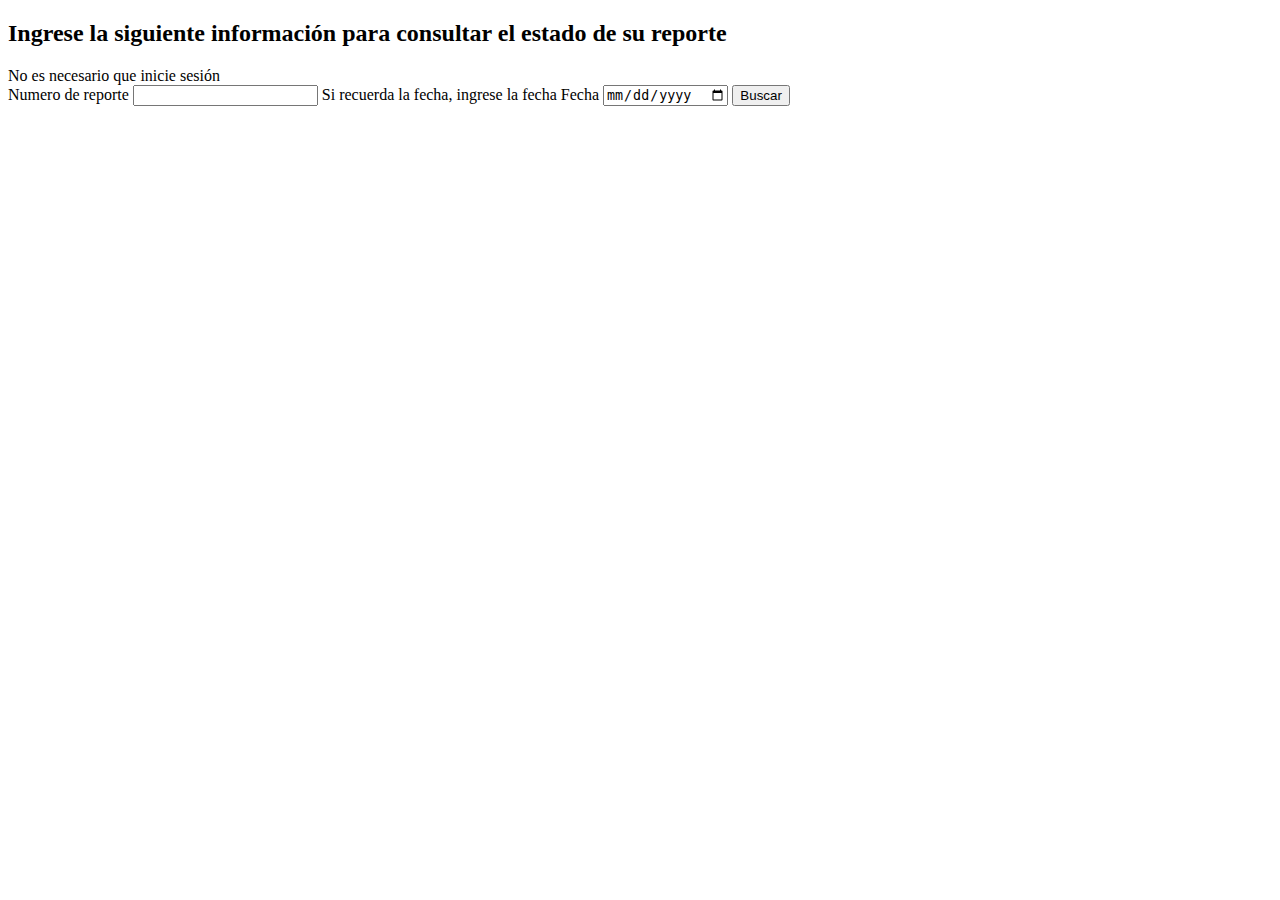
<file: fconsulta.html>
<!DOCTYPE html>
<html>
    <head>
        <meta http-equiv="Content-Type" content="text/html; charset=utf-8">
        <title>
            Consulta de reporte
        </title>
    </head>
    <body>
        <div id="Contenido">
            <h2>Ingrese la siguiente información para consultar el estado de su reporte</h2>
            No es necesario que inicie sesi&oacute;n
            <div id="formulario">
                <form action="" method="POST">
                    <label for="num_rep">Numero de reporte</label>
                    <input type="text" id="num_rep" name="num_rep" maxlength="10" required>
                    Si recuerda la fecha, ingrese la fecha
                    <label for="fecha">Fecha</label>
                    <input type="date" id="fecha" name="fecha" required>
                    <button type="submit">Buscar</button>
                </form>
            </div>
        </div>
    </body>
</html>
</file>
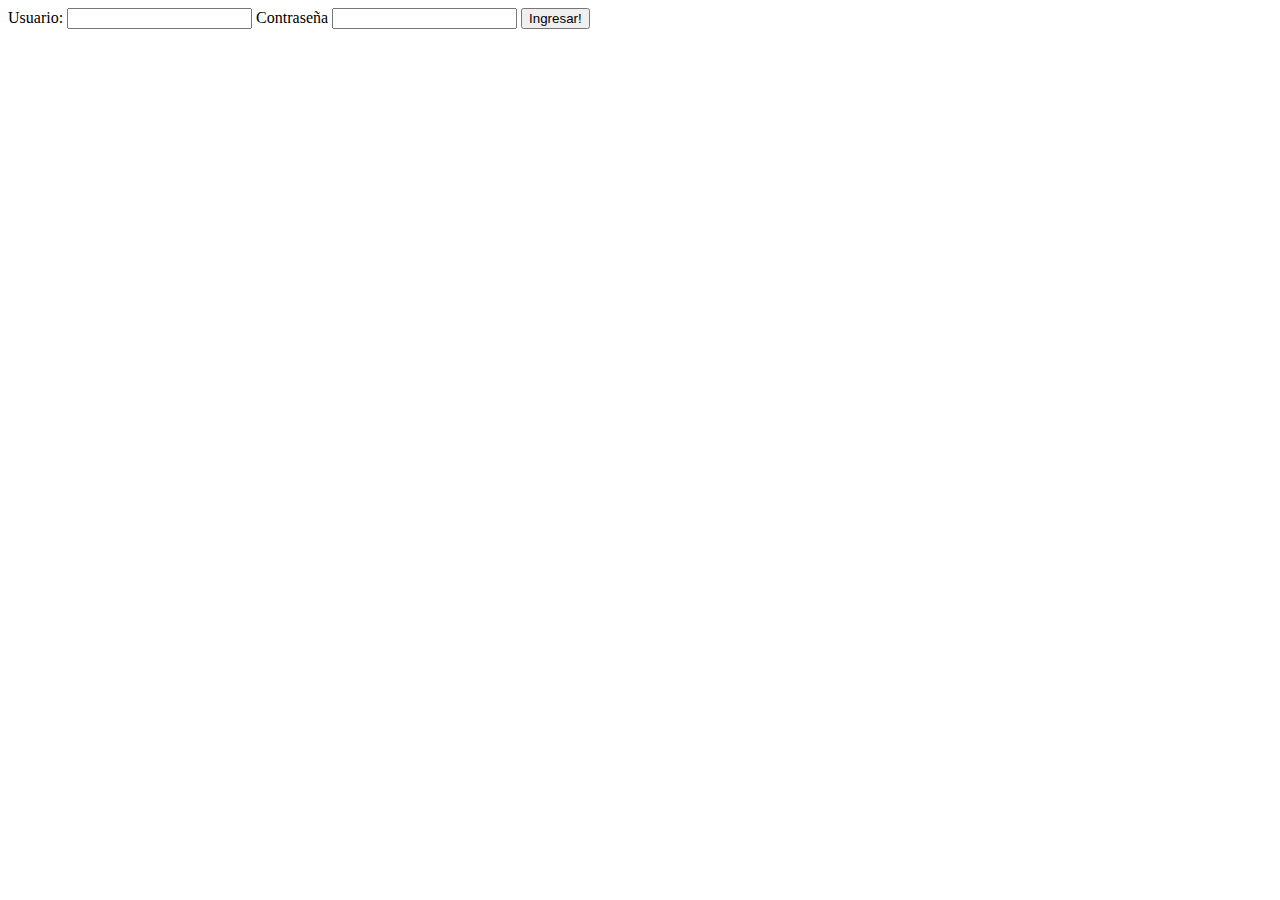
<file: finiciosesion.html>
<!DOCTYPE html>
<html>
    <head>
        <meta http-equiv="Content-Type" content="text/html; charset=utf-8">
        <title>
            Inicio de sesi&oacute;n
        </title>
    </head>
    <body>
        <div id="Contenido">
            <div id="formulario">
                <form action="" method="POST">
                    <label for="user">Usuario:</label>
                    <input type="text" id="user" name="user_name" required>
                    <label for="pass">Contraseña</label>
                    <input type="password" id="pass" name="pass" required>
                    <button type="submit">Ingresar!</button>
                </form>
            </div>
        </div>
    </body>
</html>
</file>
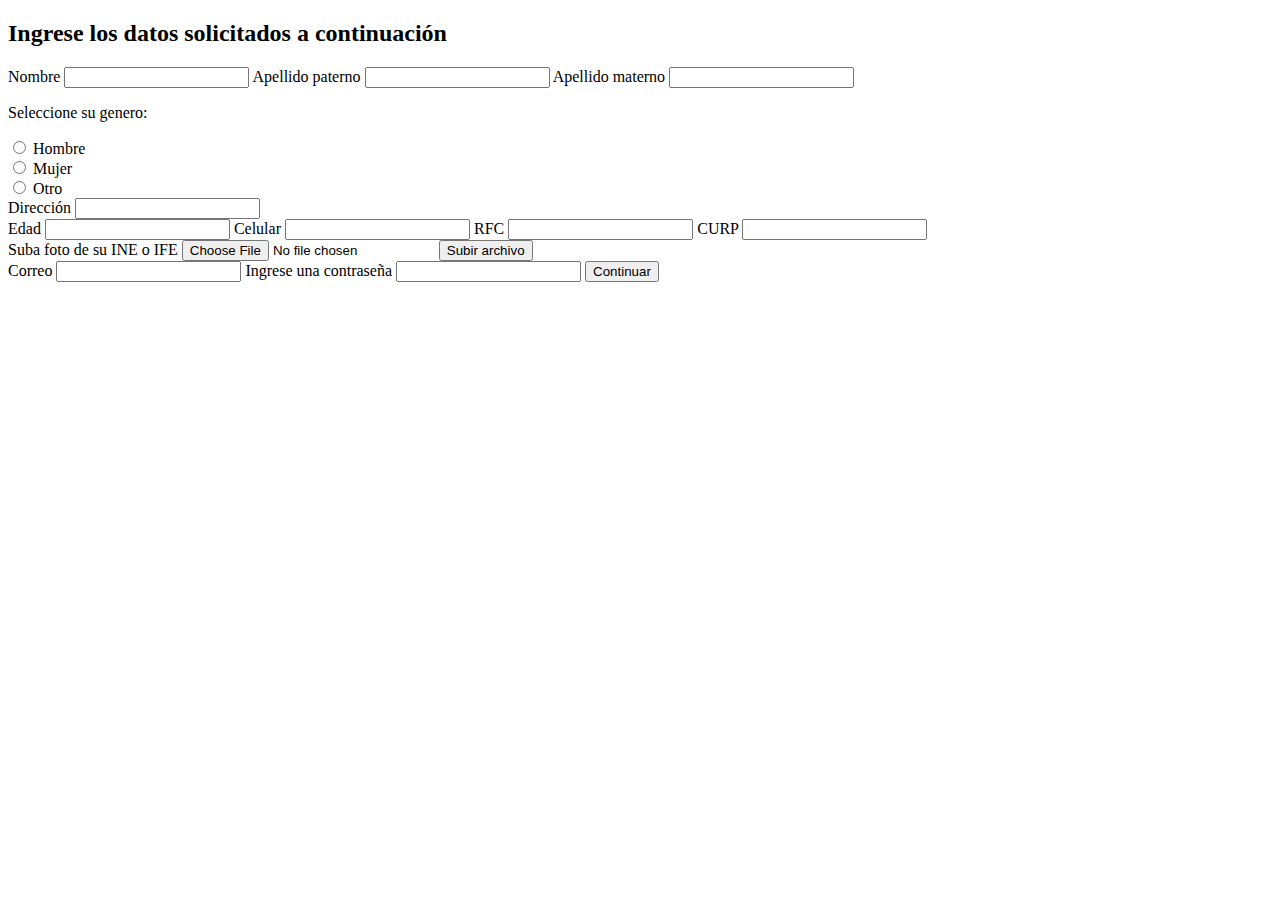
<file: fnuevousuario.html>
<!DOCTYPE html>
<html>
    <head>
        <meta http-equiv="Content-Type" content="text/html; charset=utf-8">
        <title>
            Ingrese sus datos
        </title>
    </head>
    <body>
        <div id="Contenido">
            <h2>Ingrese los datos solicitados a continuaci&oacute;n</h2>
            <div id="formulario">
                <form id="filesup" action="" method="POST"></form>
                <form action="" method="POST" enctype="multipart/form-data">
                    <div id="names">
                        <label for="name">Nombre</label>
                        <input type="text" id="name" name="client_name" maxlength="60" required>                    
                        <label for="ap_pat">Apellido paterno</label>
                        <input type="text" id="ap_pat" name="apellido_pat" maxlength="30" required>
                        <label for="ap_mat">Apellido materno</label>
                        <input type="text" id="ap_mat" name="apellido_pat" maxlength="30" required>
                    </div>
                    <div id="genero">
                        <p>Seleccione su genero:</p>
                            <input type="radio" id="male" name="gender" value="male">
                            <label for="male">Hombre</label><br>
                            <input type="radio" id="female" name="gender" value="female">
                            <label for="female">Mujer</label><br>
                            <input type="radio" id="other" name="gender" value="other">
                            <label for="other">Otro</label>
                    </div>
                    <div id="direction">
                        <label for="dir">Direcci&oacute;n</label>
                        <input type="text" id="dir" name="direction" maxlength="260" required>
                    </div>
                    <div id="numbers">
                        <label for="age">Edad</label>
                        <input type="number" id="age" name="age_edad" maxlength="3" required>
                        <label for="cel">Celular</label> 
                        <input type="tel" id="cel" name="celular" maxlength="10" required>
                        <label for="rfc">RFC</label>
                        <input type="text" id="rfc" name="rfc" maxlength="13" required>
                        <label for="curp">CURP</label>
                        <input type="text" id="curp" name="curp" maxlength="18" required>
                    </div>
                    <div id=filesup>
                        <label for="ifeine">Suba foto de su INE o IFE</label>
                        <input type="file" name="ifeine" form="filesup">
                        <input type="submit" value="Subir archivo" form="filesup">
                    </div>
                    <label for="correo">Correo</label>
                    <input type="email" id="Correo" name="correo_elec" maxlength="60" required>
                    <label for="pass">Ingrese una contraseña</label>
                    <input type="password" id="pass" name="pass" maxlength="20" required>
                    <button type="submit">Continuar</button>
                </form>
            </div>
        </div>
    </body>
</html>
</file>
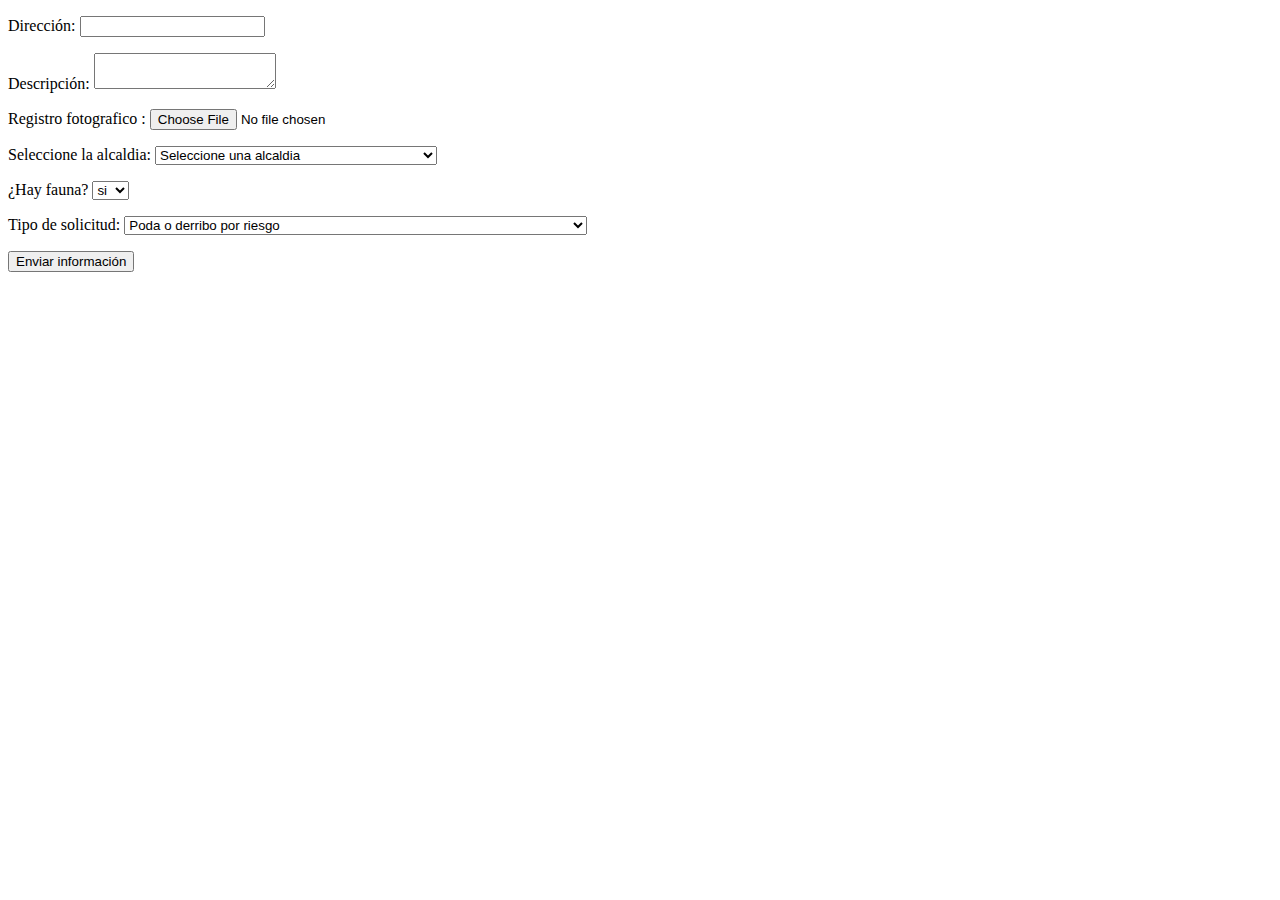
<file: form_Publica.html>
<!DOCTYPE html>
<html lang="en">

<head>
    <meta charset="UTF-8">
    <meta http-equiv="X-UA-Compatible" content="IE=edge">
    <meta name="viewport" content="width=device-width, initial-scale=1.0">
    <title>Document</title>

<body>
    <p>
        Dirección: <input type="text" name="nombrecompleto">

    </p>

    <p>

        Descripción:

        <textarea name="descripcion"></textarea>

    </p>
    <p>Registro fotografico :
        <input name="uploadedfile" type="file" />
    </p>

    <p>
        Seleccione la alcaldia:
        <select name="alcaldia">
            <option>Seleccione una alcaldia</option>
            <option>ALCALDIA CUAJIMALPA DE MORELOS</option>
            <option>ALCALDIA IZTACALCO</option>
            <option>ALCALDIA COYOACÁN</option>
            <option>ALCALDIA VENUSTIANO CARRANZA</option>
            <option>ALCALDIA CUAUHTÉMOC</option>
            <option>ALCALDIA GUSTAVO A MADERO</option>
            <option>ALCALDIA MIGUEL HIDALGO</option>
            <option>ALCALDIA IZTAPALAPA</option>
            <option>ALCALDIA AZCAPOTZALCO</option>
            <option>ALCALDIA TLALPAN</option>
            <option>ALCALDIA LA MAGDALENA CONTRERAS</option>
            <option>ALCALDIA TLAHUAC</option>
            <option>ALCALDIA ÁLVARO OBREGÓN</option>
            <option>ALCALDIA MILPA ALTA</option>
        </select>
    </p>
    <p>¿Hay fauna?
        <select name="fauna">
            <option>si</option>
            <option>no</option>
        </select>
    </p>
    <p>Tipo de solicitud:
        <select name="tipo">
            <option>Poda o derribo por riesgo</option>
            <option>Poda o derribo por construcción, remodelación, ampliación o modificación.</option>
            <option>Poda ornamental o topiaria.</option>
        </select>
    </p>
    <p><input type="submit" value="Enviar información"></p>
</body>

</html>
</file>
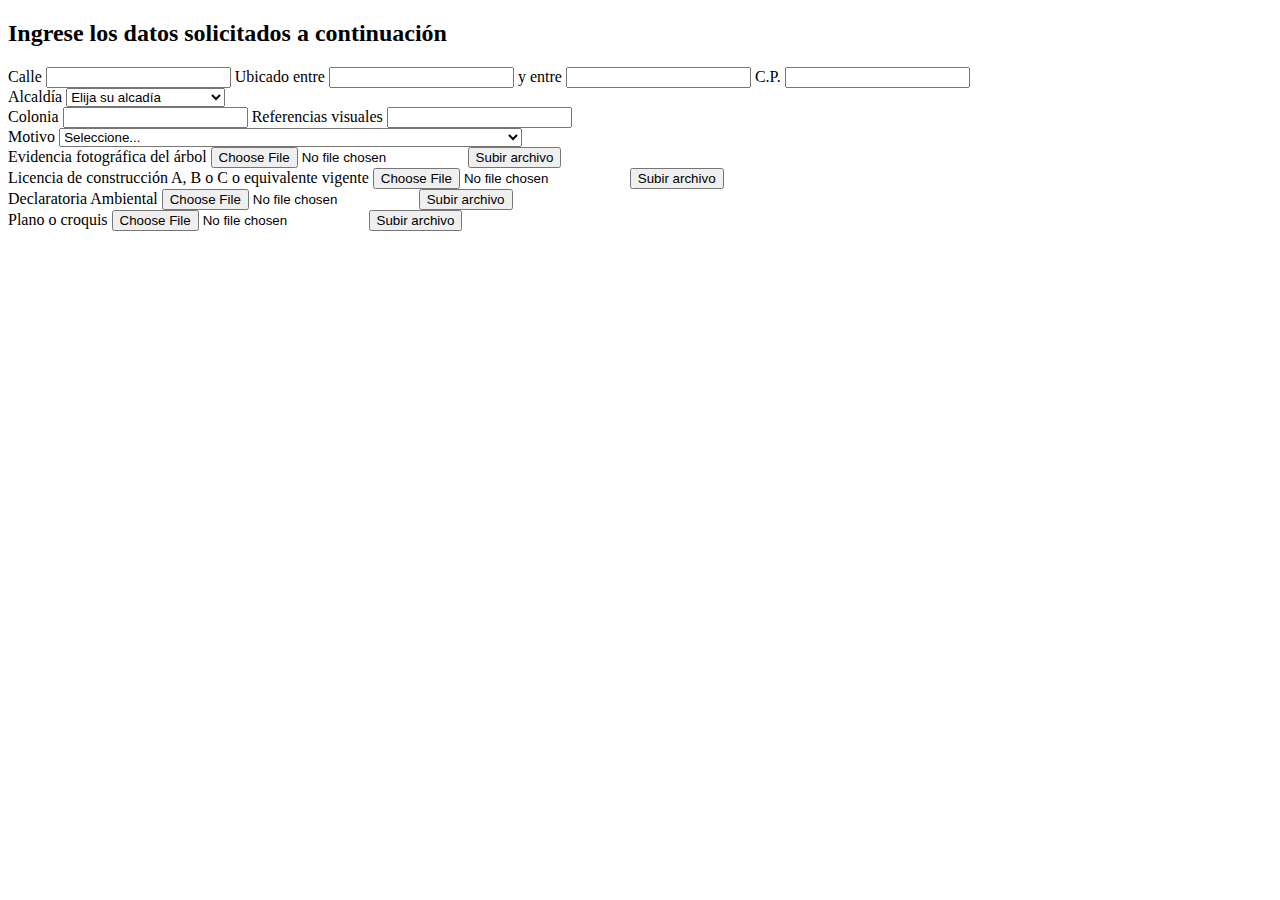
<file: fprivado.html>
<!DOCTYPE html>
<html>
    <head>
        <meta http-equiv="Content-Type" content="text/html; charset=utf-8">
        <title>
            Formato: atenci&oacute;n de &aacute;rbol en propiedad privada
        </title>
    </head>
    <body>
        <div id="Contenido">
            <h2>Ingrese los datos solicitados a continuaci&oacute;n</h2>
            <div id="formulario">
                <form id="filesup" action="" method="POST" enctype="multipart/form-data"></form>
                <form action="" method="POST" enctype="multipart/form-data">
                    <div id="ubication">
                        <label for="calle">Calle</label>
                        <input type="text" id="calle" name="calle" maxlength="60" required>                    
                        <label for="entre">Ubicado entre</label>
                        <input type="text" id="entre" name="entre" maxlength="30" required>
                        <label for="yentre">y entre</label>
                        <input type="text" id="yentre" name="yentre" maxlength="30" required>
                        <label for="cp">C.P.</label>
                        <input type="text" id="cp" name="cp" maxlength="6" required>                        
                    </div>
                    <div id="listalcadia">
                        <label for="alcadia">Alcald&iacute;a</label>
                        <select name="alcadia" required>
                            <option value="" selected disabled hidden>Elija su alcad&iacute;a</option>
                            <option value="alvaroobregon">&Aacute;lvaro Obreg&oacute;n</option>
                            <option value="Azcapotzalco">Azcapotzalco</option>
                            <option value="BenitoJuarez">Benito Ju&aacute;rez</option>
                            <option value="Coyoacan">Coyoac&aacute;n</option>
                            <option value="Cuajimalpa">Cuajimalpa de Morelos</option>
                            <option value="Cuauhtemoc">Cuauht&eacute;moc</option>
                            <option value="GustavoAMadero">Gustavo A. Madero</option>
                            <option value="Iztacalco">Iztacalco</option>
                            <option value="Iztapalapa">Iztapalapa</option>
                            <option value="Magdalena">Magdalena Contreras</option>
                            <option value="MiguelH">Miguel Hidalgo</option>
                            <option value="MilpaAlta">Milpa Alta</option>
                            <option value="Tlahuac">Tl&aacute;huac</option>
                            <option value="Tlalpan">Tlalpan</option>
                            <option value="VenustianoC">Venustiano Carranza</option>
                            <option value="Xochimilco">Xochimilco</option>
                        </select>
                    </div>
                    <div id="direction">
                        <label for="colonia">Colonia</label>
                        <input type="text" id="colonia" name="colonia" maxlength="60" required>
                        <label for="rf">Referencias visuales</label>
                        <input type="text" id="rf" name="rf" maxlength="100" required>
                    </div>
                    <div id="listaopt">
                        <label for="motivo">Motivo</label>
                        <select name="motivo">
                            <option value="" selected disabled hidden>Seleccione...</option>
                            <option value="riesgo">Poda o derribo por riesgo</option>
                            <option value="modification">Poda o derribo por construcci&oacute;n, remodelaci&oacute;n, ampliaci&oacute;n o modificaci&oacute;n.</option>
                            <option value="ornamento">Poda ornamental o topiaria.</option>
                        </select>
                    </div>
                    <div id=filesup>
                        <label for="arbol">Evidencia fotogr&aacute;fica del &aacute;rbol</label>
                        <input type="file" name="arbol" form="filesup">
                        <input type="submit" value="Subir archivo" form="filesup">
                    </div>  
                </form>
            </div>
            <div id="permiso1">
                <form id="construccion" action=" " method="POST" enctype="multipart/form-data">
                    <label for="pconst">Licencia de construcci&oacute;n A, B o C o equivalente vigente</label>
                    <input type="file" name="pconst" form="filesup">
                    <input type="submit" value="Subir archivo" form="construccion">
                </form>
            </div>
            <div id="permiso2">
                <form id="declara" action=" " method="POST" enctype="multipart/form-data">
                    <label for="da">Declaratoria Ambiental</label>
                    <input type="file" name="da" form="filesup">
                    <input type="submit" value="Subir archivo" form="declara">
                </form>
            </div>
            <div id="permiso3">
                <form id="plano" action=" " method="POST" enctype="multipart/form-data">
                    <label for="planocroq">Plano o croquis</label>
                    <input type="file" name="planocroq" form="filesup">
                    <input type="submit" value="Subir archivo" form="plano">
                </form>
            </div>
        </div>
    </body>
</html>
</file>
